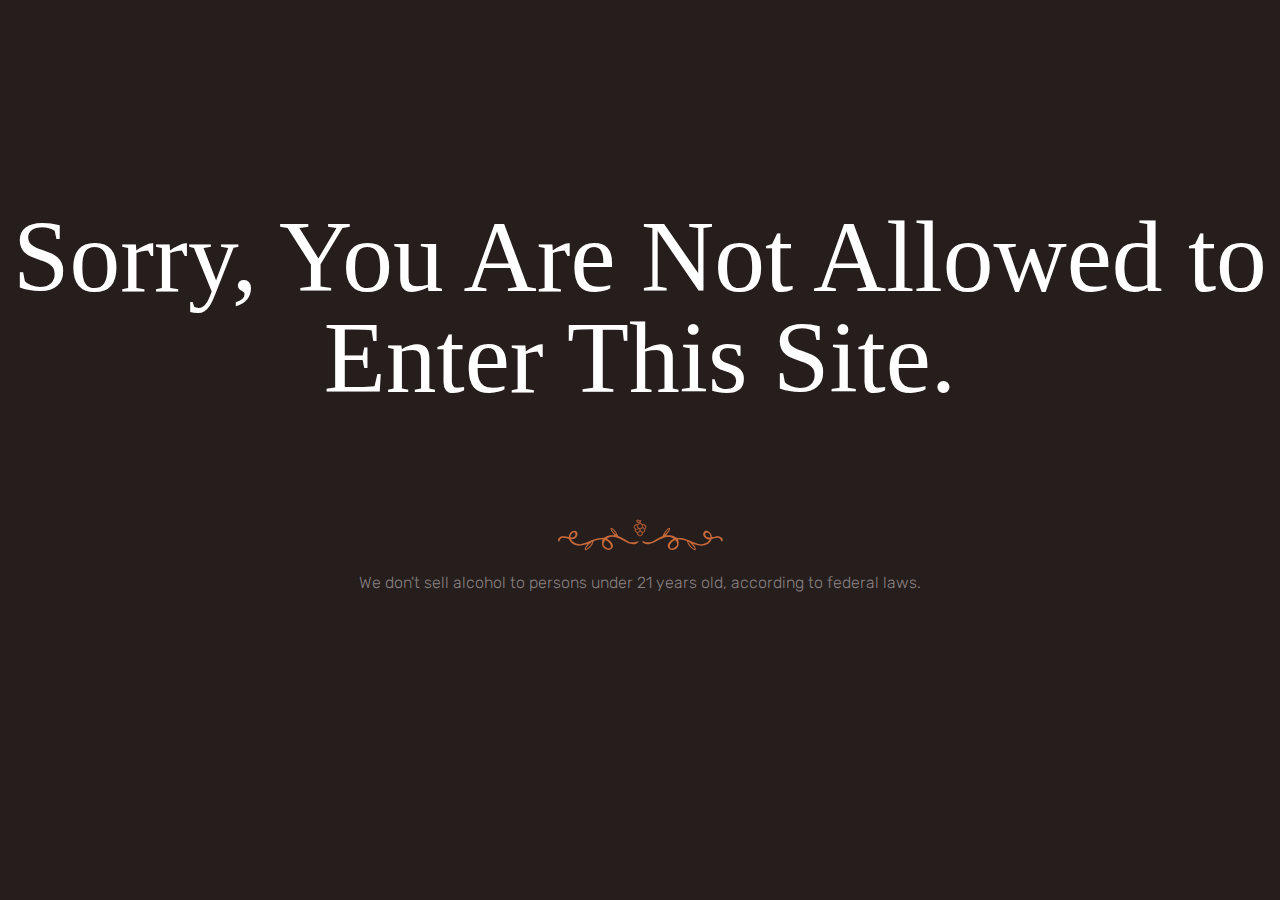
<file: window-refuse.html>
<!DOCTYPE html>
<html lang="en">

<head>
    <meta charset="UTF-8">
    <meta name="viewport" content="width=device-width, initial-scale=1.0">
    <title>Not Allowed</title>
    <link rel="stylesheet" href="css/window-refuse.css">
</head>

<body>
    <header container id="window-refuse">
        <section class="container__forbiddance forbiddance">
            <div class="forbiddance__container">
                <h1 class="forbiddance__container-title">Sorry, You Are Not Allowed to Enter This Site.</h1>
                <img src="img/vine-decor.svg" alt="Forbiddance decor" class="forbiddance-decor">
                <p class="forbiddance__container-description">We don't sell alcohol to persons under 21 years old,
                    according to federal laws.</p>
            </div>
        </section>
    </header>
</body>

</html>
</file>
<file: css/window-refuse.css>
@import url(global.css);

.forbiddance {
  background-color: var(--background-color);
  height: 582px;
  padding: 150px 0;
}

.forbiddance__container {
  text-align: center;
  padding: 0 15px;
}

.forbiddance__container-title {
  font-family: --font-h;
  font-size: 57px;
  transform: scale(1.2083);
  font-weight: lighter;
  transform-origin: top center;
  height: 427px;
  margin: 0 15px 0 17px;
  padding: 0 10px;
  line-height: 1;
}

.forbiddance-decor {
  margin: 30px auto 20px;
}

.forbiddance__container-description {
  font-family: var(--font-p);
  text-align: center;
  line-height: 1.5;
  color: var(--text-color-dark);
  margin: auto;
}

@media (min-width: 768px) {
  .forbiddance__container-title {
    font-size: 71px;
    height: 256px;
    margin: revert;
    padding: 0 70px;
  }
}

@media (min-width: 1200px) {
  .forbiddance__container-title {
    font-size: 84px;
    height: 256px;
    margin: revert;
    padding: 0 100px;
  }
}
</file>
